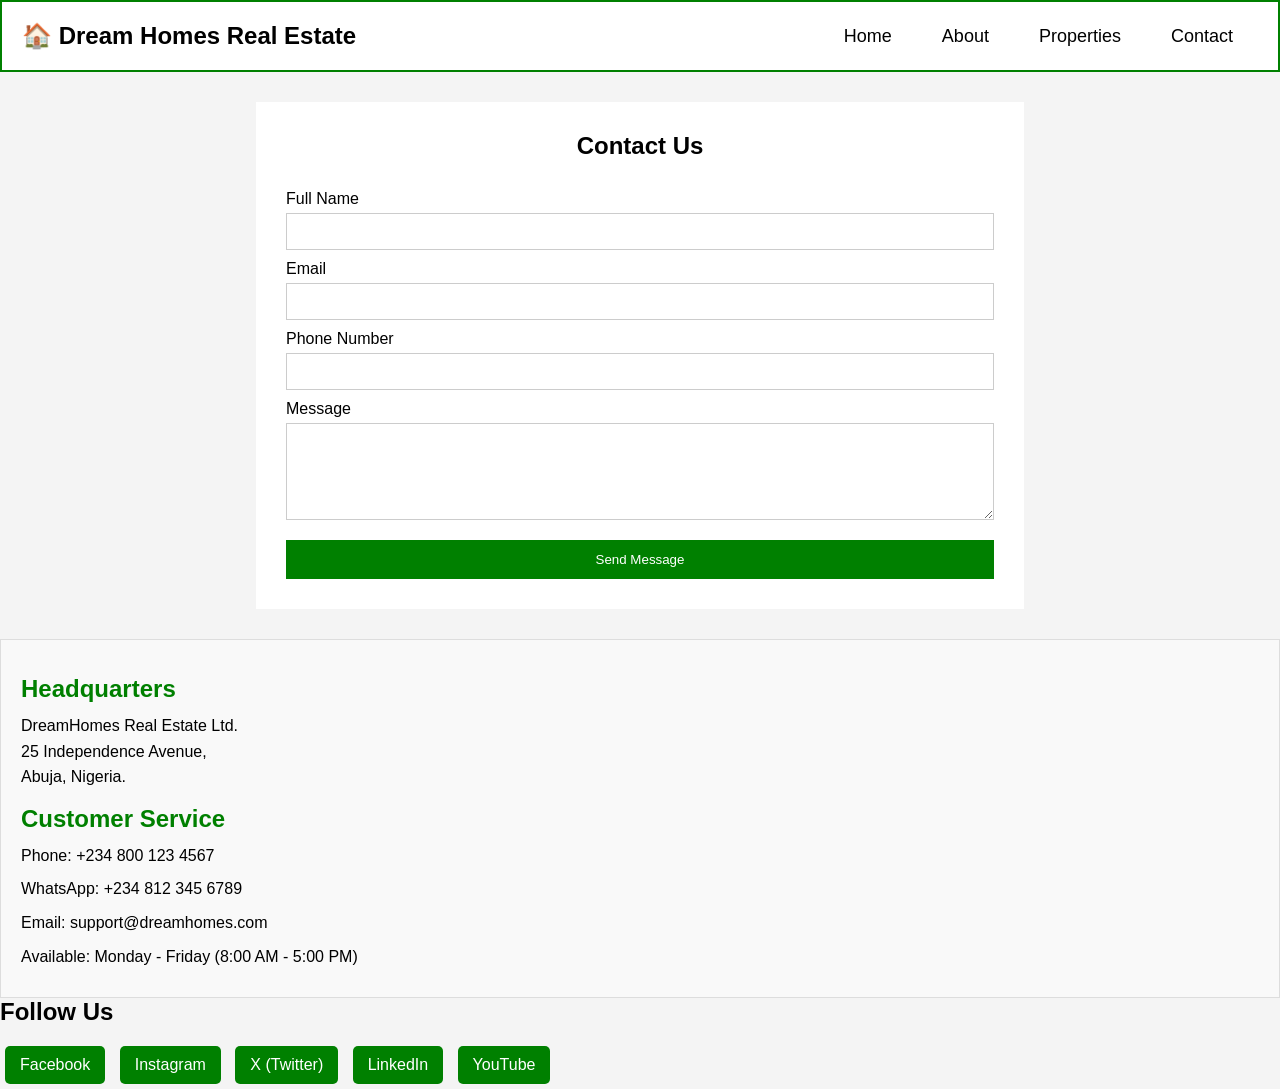
<file: contact.html>
<!DOCTYPE html>
<html lang="en">
<head>
    <meta charset="UTF-8">
    <title>Contact Us</title>
    <link rel="stylesheet" href="style.css">
</head>
<body>

<nav>
    <div class="logo">
        <h2>🏠 Dream Homes Real Estate</h2>
    </div>

    <ul>
        <li><a href="index.html">Home</a></li>
        <li><a href="about.html">About</a></li>
        <li><a href="properties.html">Properties</a></li>
        <li><a href="contact.html">Contact</a></li>
    </ul>
</nav>

<section class="contact">

    <h1>Contact Us</h1>

    <form>

        <label>Full Name</label>
        <input type="text" required>

        <label>Email</label>
        <input type="email" required>

        <label>Phone Number</label>
        <input type="text">

        <label>Message</label>
        <textarea rows="5"></textarea>

        <button type="submit">Send Message</button>

    </form>

</section>

<div class="contact-info">

    <h2>Headquarters</h2>
    <p>
        DreamHomes Real Estate Ltd.<br>
        25 Independence Avenue,<br>
        Abuja, Nigeria.
    </p>

    <h2>Customer Service</h2>
    <p>
        Phone: +234 800 123 4567
    </p>

    <p>
        WhatsApp: +234 812 345 6789
    </p>

    <p>
        Email: support@dreamhomes.com
    </p>

    <p>
        Available: Monday - Friday (8:00 AM - 5:00 PM)
    </p>

</div>

<div class="contact-details">

    <h2>Follow Us</h2>

    <div class="social-links">
        <a href="#">Facebook</a>
        <a href="#">Instagram</a>
        <a href="#">X (Twitter)</a>
        <a href="#">LinkedIn</a>
        <a href="#">YouTube</a>
    </div>

</div>

</body>
</html>
</file>
<file: style.css>
*{
    margin:0;
    padding:0;
    box-sizing:border-box;
    font-family:Arial, sans-serif;
}

body{
    background:#f4f4f4;
}

/* Navigation */
nav{
    display:flex;
    justify-content:space-between;
    align-items:center;
    padding:20px;
    background:white;
    border:2px solid green;
}

nav ul{
    display:flex;
    list-style:none;
}

nav ul li{
    margin:0 25px;
}

nav ul li a{
    text-decoration:none;
    color:black;
    font-size:18px;
}

.auth button{
    padding:8px 15px;
    border:none;
    cursor:pointer;
}

.login{
    background:white;
    border:1px solid gray;
}

.signup{
    background:orange;
    color:white;
}

/* Main Layout */

.container{
    display:flex;
    margin:20px;
    border:2px solid green;
    padding:10px;
}

/* Left Side */

.left{
    flex:2;
    margin-right:10px;
}

.card{
    display:flex;
    background:white;
    padding:15px;
    margin-bottom:15px;
    border:2px solid #ddd;
}

.card img{
    width:150px;
    height:150px;
    object-fit:cover;
    margin-right:20px;
}

.content h2{
    margin-bottom:10px;
}

.content p{
    margin-bottom:15px;
}

.content button{
    padding:10px 20px;
    background:green;
    color:white;
    border:none;
}

/* Right Side */

.right{
    flex:1;
    background:white;
    padding:20px;
    text-align:center;
    border:2px solid #ddd;
}

.right h1{
    margin-bottom:15px;
}

.right p{
    margin-bottom:15px;
}

.right img{
    width:100%;
    height:300px;
    object-fit:cover;
    margin-bottom:15px;
}

.right button{
    width:100%;
    padding:12px;
    background:orange;
    border:none;
    color:white;
    font-size:16px;
}


/* ABOUT PAGE */

.about{
    width:80%;
    margin:auto;
    background:white;
    padding:30px;
    margin-top:30px;
}

.about h1{
    margin-bottom:20px;
}

.about p{
    margin-bottom:15px;
    line-height:1.6;
}

.about ul{
    margin-left:20px;
}

/* PROPERTIES PAGE */

.properties{
    padding:30px;
}

.properties h1{
    text-align:center;
    margin-bottom:30px;
}

.property-grid{
    display:grid;
    grid-template-columns:repeat(auto-fit,minmax(250px,1fr));
    gap:20px;
}

.property-card{
    background:white;
    padding:15px;
    text-align:center;
    border:1px solid #ddd;
}

.property-card img{
    width:100%;
    height:200px;
    object-fit:cover;
}

.property-card h3{
    margin-top:10px;
}

.property-card button{
    margin-top:10px;
    padding:10px 20px;
    background:green;
    color:white;
    border:none;
}

/* CONTACT PAGE */

.contact{
    width:60%;
    margin:auto;
    background:white;
    padding:30px;
    margin-top:30px;
}

.contact h1{
    text-align:center;
    margin-bottom:20px;
}

.contact form{
    display:flex;
    flex-direction:column;
}

.contact label{
    margin-top:10px;
}

.contact input,
.contact textarea{
    padding:10px;
    margin-top:5px;
    border:1px solid #ccc;
}

.contact button{
    margin-top:20px;
    padding:12px;
    background:green;
    color:white;
    border:none;
    cursor:pointer;
}


.contact-info{
    margin-top:30px;
    padding:20px;
    background:#f9f9f9;
    border:1px solid #ddd;
}

.contact-info h2{
    color:green;
    margin-bottom:10px;
    margin-top:15px;
}

.contact-info p{
    margin-bottom:8px;
    line-height:1.6;
}


footer{
    background:#222;
    color:white;
    margin-top:40px;
}

.footer-container{
    display:flex;
    justify-content:space-around;
    flex-wrap:wrap;
    padding:30px;
}

.copyright{
    text-align:center;
    padding:15px;
    background:#111;
}

.social-links{
    margin-top:15px;
}

.social-links a{
    display:inline-block;
    text-decoration:none;
    background:green;
    color:white;
    padding:10px 15px;
    margin:5px;
    border-radius:5px;
}

.social-links a:hover{
    background:darkgreen;
}

.form-container{
    width:400px;
    margin:50px auto;
    background:white;
    padding:30px;
    border-radius:10px;
    box-shadow:0 0 10px rgba(0,0,0,0.2);
}

.form-container h1{
    text-align:center;
    margin-bottom:20px;
}

.form-container form{
    display:flex;
    flex-direction:column;
}

.form-container label{
    margin-top:10px;
    margin-bottom:5px;
}

.form-container input{
    padding:10px;
    border:1px solid #ccc;
    border-radius:5px;
}

.form-container button{
    margin-top:20px;
    padding:12px;
    background:green;
    color:white;
    border:none;
    border-radius:5px;
    cursor:pointer;
}

.form-container button:hover{
    background:darkgreen;
}

.form-container p{
    text-align:center;
    margin-top:15px;
}
</file>
